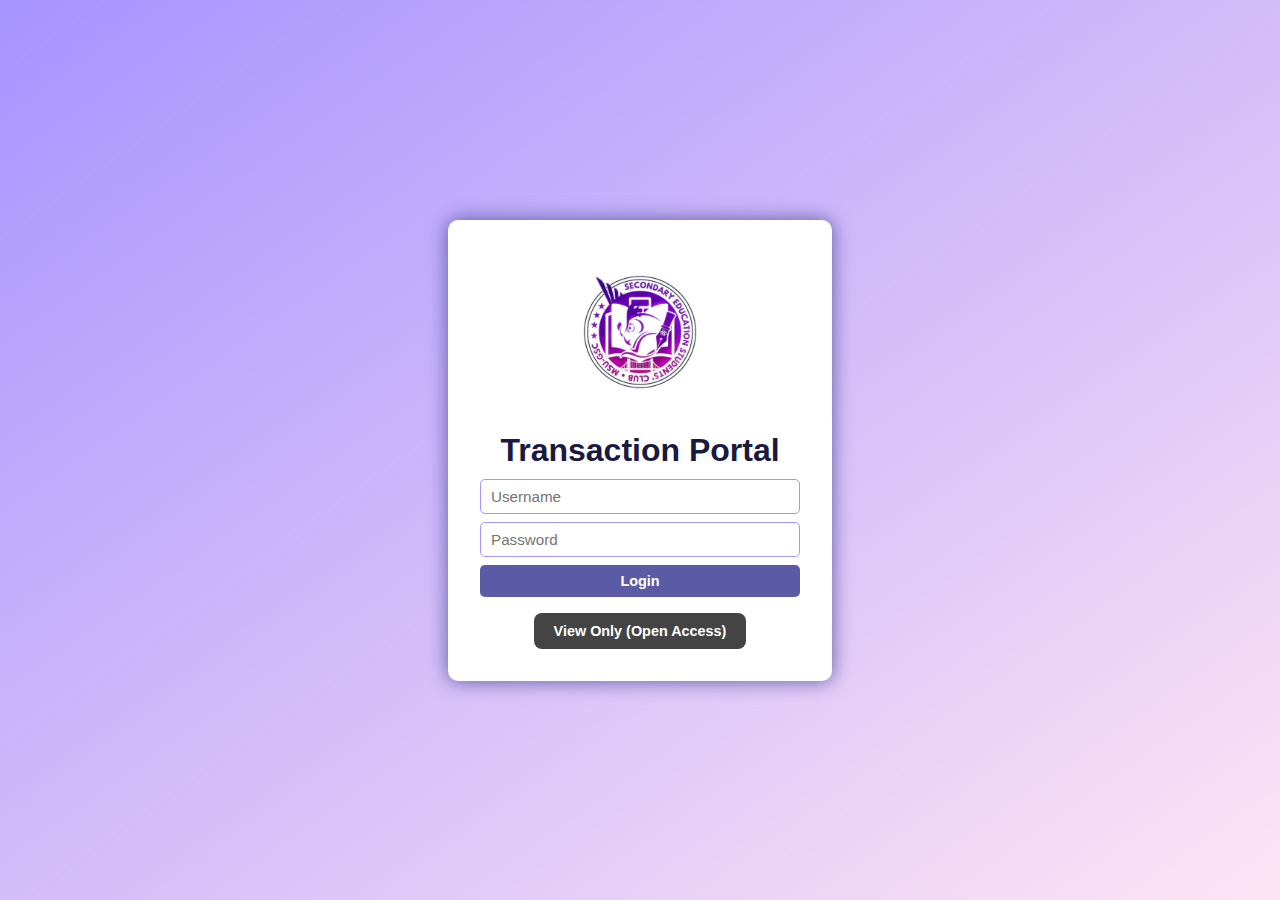
<file: index.html>
<!DOCTYPE html>
<html lang="en">
<head>
  <meta charset="UTF-8" />
  <meta name="viewport" content="width=device-width, initial-scale=1.0"/>
  <title>Transaction Portal</title>
  <link rel="stylesheet" href="style.css" />
</head>
<body class="login-body">

  <!-- LOGIN SECTION -->
  <div class="login-container" id="loginSection">
    <img src="bsed.png" alt="Org Logo" class="logo" />
    <h1>Transaction Portal</h1>
    <form id="loginForm">
      <input type="text" id="username" placeholder="Username" required />
      <input type="password" id="password" placeholder="Password" required />
      <button type="submit">Login</button>
    </form>
    <p id="loginStatus"></p>
    <div id="lockoutTimer" class="hidden">This will be temporarily blocked for 1 minute.</div>

    <div style="margin-top: 1rem; text-align: center;">
      <a href="view_only.html">
        <button type="button" style="padding: 10px 20px; border-radius: 8px; background-color: #444; color: white; border: none; cursor: pointer;">
          View Only (Open Access)
        </button>
      </a>
    </div>
  </div>

  <!-- MENU SECTION (Initially hidden) -->
  <div id="menuSection" class="hidden">
    <button id="logoutBtn">Logout</button>
    <button onclick="location.href='history.html'">📜 View History Log</button>
    <button onclick="window.location.href='data.html'" class="control-button">📊 View Data</button>

    <div class="container">
      <img src="bsed.png" alt="Org Logo" class="logo">
      <h1>Secondary Education Students' Club</h1>
      <h2 id="welcomeMessage">Welcome</h2>

      <!-- Create Transaction -->
      <section>
        <h2>Create Transaction</h2>
        <form id="transactionForm">
          <input type="text" id="receiptNumber" placeholder="Receipt Number" readonly>
          <label for="manualStartReceipt">Start Receipt # (only if empty):</label>
          <input type="number" id="manualStartReceipt" placeholder="e.g. 12631">
          <button id="setStartBtn">Set Start</button>

          <input type="text" id="nameInput" placeholder="Search Name..." list="nameSuggestions" required>
          <datalist id="nameSuggestions"></datalist>

          <div class="button-group" id="yearButtons">
            <button type="button" data-year="1st">1st</button>
            <button type="button" data-year="2nd">2nd</button>
            <button type="button" data-year="3rd">3rd</button>
            <button type="button" data-year="4th">4th</button>
            <button type="button" data-year="5th">5th</button>
            <button type="button" data-year="Irregular">Irregular</button>
          </div>

          <div class="button-group" id="majorButtons">
            <button type="button" data-major="Bio">Bio 🧬</button>
            <button type="button" data-major="Math">Math ➕</button>
            <button type="button" data-major="Filo">Filo 📚</button>
            <button type="button" data-major="Eng">Eng 📝</button>
          </div>

          <input type="number" id="amountInput" placeholder="Enter Amount" required>
          <div class="button-group">
            <button type="button" id="suggestedAmount">300</button>
          </div>

          <button type="submit">Add Transaction</button>
          <button type="button" id="importNamesBtn">Import Names</button>
          <input type="file" id="nameFileInput" accept=".txt, .csv" hidden>
          <textarea id="namePasteInput" placeholder="Or paste names here... (one per line)" rows="3"></textarea>
        </form>
      </section>

      <!-- Transaction History -->
      <section>
        <h2>Transaction History</h2>
        <input type="text" id="searchHistory" placeholder="Search transactions...">
        <select id="filterMajor">
          <option value="">Filter by Major</option>
          <option value="Bio">Bio</option>
          <option value="Math">Math</option>
          <option value="Filo">Filo</option>
          <option value="Eng">Eng</option>
        </select>
        <button id="exportBtn">Export</button>
        <input type="file" id="importFileInput" accept=".json">
        <button onclick="document.getElementById('importFileInput').click()">Import</button>
        <p>Total Amount: ₱<span id="totalAmount">0</span></p>
        <table>
          <thead>
            <tr>
              <th onclick="sortBy('receipt')">Receipt #</th>
              <th>Name</th>
              <th>Year</th>
              <th>Major</th>
              <th>Amount</th>
              <th>Time</th>
              <th>Edited</th>
              <th>Made By</th>
              <th>Actions</th>
            </tr>
          </thead>
          <tbody id="transactionTableBody"></tbody>
        </table>
      </section>
    </div>
  </div>

  <!-- Scripts -->
  <script src="script.js"></script>
  <script src="menu.js"></script>
</body>
</html>
</file>
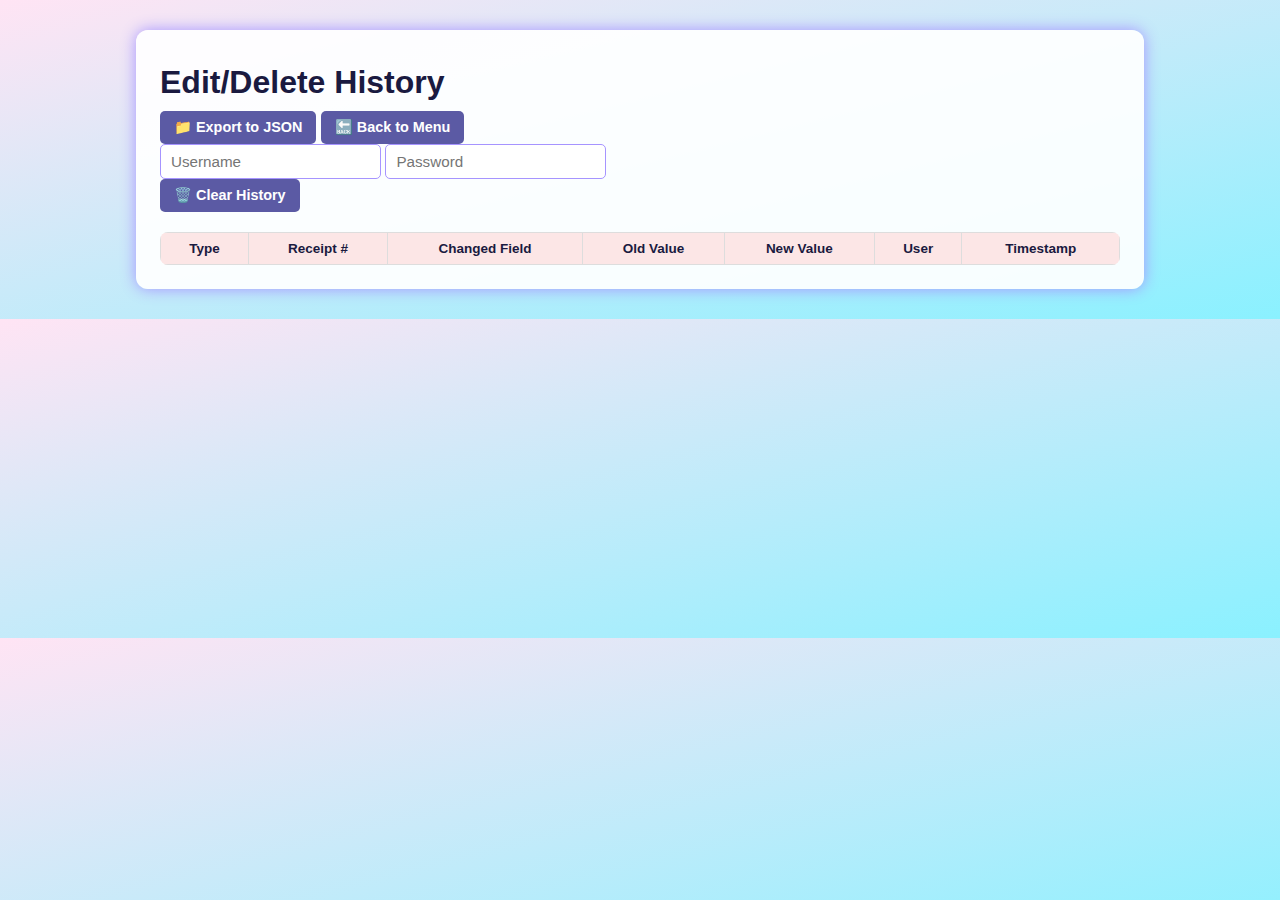
<file: history.html>
<!DOCTYPE html>
<html lang="en">
<head>
  <meta charset="UTF-8" />
  <meta name="viewport" content="width=device-width, initial-scale=1.0"/>
  <title>History Log</title>
  <link rel="stylesheet" href="style.css" />
</head>
<body>
  <div class="container">
    <h1>Edit/Delete History</h1>

    <button onclick="exportHistory()">📁 Export to JSON</button>
    <button onclick="location.href='index.html'">🔙 Back to Menu</button>

    <div class="auth-section">
      <input type="text" id="adminUser" placeholder="Username" />
      <input type="password" id="adminPass" placeholder="Password" />
    </div>

    <button onclick="clearHistory()">🗑️ Clear History</button>

    <table id="historyTable">
      <thead>
        <tr>
          <th>Type</th>
          <th>Receipt #</th>
          <th>Changed Field</th>
          <th>Old Value</th>
          <th>New Value</th>
          <th>User</th>
          <th>Timestamp</th>
        </tr>
      </thead>
      <tbody>
        <!-- Logs will appear here -->
      </tbody>
    </table>
  </div>

  <script src="history.js"></script>
</body>
</html>
</file>
<file: style.css>
/* ======= BASE STYLES ======= */
body {
  font-family: 'Segoe UI', sans-serif;
  background: linear-gradient(to bottom right, #FFE4F4, #8AF1FF);
  margin: 0;
  color: #1A1A40;
}

h1, h2 {
  color: #1A1A40;
  margin: 10px 0;
}

.hidden {
  display: none !important;
}

/* ======= CONTAINER ======= */
.container {
  max-width: 960px;
  margin: 30px auto;
  padding: 24px;
  background-color: #ffffffeb;
  border-radius: 12px;
  box-shadow: 0 0 15px #A694FF;
}

/* ======= LOGIN SECTION ======= */
.login-body {
  display: flex;
  justify-content: center;
  align-items: center;
  min-height: 100vh;
  background: linear-gradient(to top left, #FFE4F4, #A694FF);
}

.login-container {
  background: white;
  padding: 32px;
  border-radius: 10px;
  text-align: center;
  box-shadow: 0 0 20px #5B5AA4;
  width: 320px;
}

.logo {
  width: 160px;         /* You can adjust the size */
  height: auto;
  margin-bottom: 20px;
  display: block;
  margin-left: auto;
  margin-right: auto;
  transition: transform 0.3s ease;
}

.logo:hover {
  transform: scale(1.05); /* Optional zoom on hover */
}


/* ======= FORMS ======= */
form {
  display: flex;
  flex-direction: column;
  gap: 8px;
}

input[type="text"],
input[type="password"],
input[type="number"],
textarea,
select {
  padding: 8px 10px;
  border-radius: 5px;
  border: 1px solid #A694FF;
  font-size: 0.95rem;
  background: white;
}

input:focus,
textarea:focus,
select:focus {
  border-color: #5B5AA4;
  box-shadow: 0 0 5px #A694FF;
  outline: none;
}

/* ======= BUTTONS ======= */
button {
  padding: 8px 14px;
  border: none;
  background-color: #5B5AA4;
  color: white;
  border-radius: 5px;
  cursor: pointer;
  font-weight: 600;
  font-size: 0.9rem;
  transition: 0.3s;
}

button:hover {
  background-color: #1A1A40;
  transform: scale(1.04);
}

/* Button groups compact */
.button-group {
  display: flex;
  flex-wrap: wrap;
  gap: 6px;
  margin-top: 10px;
}

.button-group button {
  font-size: 0.85rem;
  padding: 6px 10px;
}

.button-group button.active {
  background-color: #FF9DAE;
  border: 2px solid #1A1A40;
}

/* ======= TABLE ======= */
table {
  width: 100%;
  border-collapse: collapse;
  margin-top: 20px;
  background-color: white;
  border-radius: 8px;
  overflow: hidden;
  font-size: 13.5px;
}

th, td {
  border: 1px solid #ddd;
  padding: 8px 10px;
  text-align: center;
}

th {
  background-color: #FCE6E6;
}

tr:hover {
  background-color: #FFE4F4;
}

/* ======= UTILITY BUTTONS ======= */
#logoutBtn,
.back-button {
  position: fixed;
  top: 12px;
  right: 12px;
  background-color: #FF9DAE;
  color: #1A1A40;
  padding: 6px 10px;
  border-radius: 5px;
  font-size: 0.85rem;
  font-weight: bold;
  cursor: pointer;
  z-index: 999;
}

.back-button {
  bottom: 16px;
  top: auto;
  background: #A694FF;
  color: white;
}

/* ======= FILTERS ======= */
.filters {
  display: flex;
  gap: 16px;
  padding: 16px;
  justify-content: center;
  flex-wrap: wrap;
  background: #FFE4F4;
  border-radius: 8px;
  margin: 20px 0;
}

.filter-group label {
  display: block;
  font-weight: 600;
  margin-bottom: 4px;
  font-size: 14px;
}

.filter-group select {
  padding: 6px 10px;
  font-size: 13px;
  border: 1px solid #A694FF;
  border-radius: 4px;
}

/* ======= CHARTS ======= */
.chart-container {
  width: 95%;
  max-width: 800px;
  margin: 25px auto;
  background: #FCE6E6;
  padding: 18px;
  border-radius: 10px;
}

.totals {
  text-align: center;
  margin-bottom: 20px;
  font-weight: bold;
  font-size: 16px;
  color: #1A1A40;
}

/* ======= PRINT MODE ======= */
@media print {
  body * {
    visibility: hidden;
  }

  .container, .container * {
    visibility: visible;
  }

  .container {
    position: absolute;
    top: 0;
    left: 0;
    width: 100%;
  }

  #logoutBtn, .back-button, .filters, .chart-container {
    display: none !important;
  }
}
</file>
